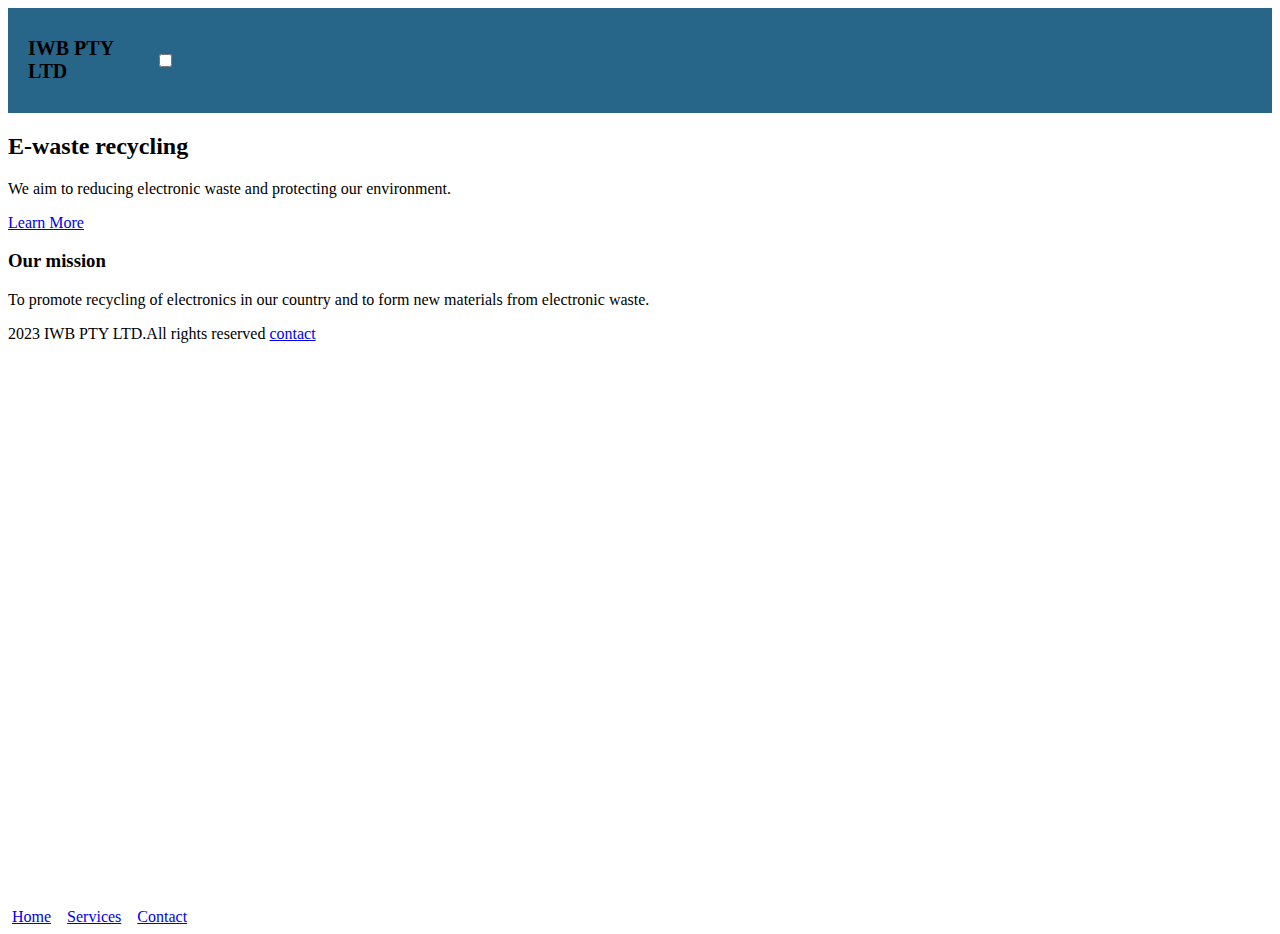
<file: index.html>
<!DOCTYPE html>
<html lang="en">
<head>
  <meta charset="UTF-8" />
  <meta name="viewport" content="width=device-width, initial-scale=1.0" />
  <title>HOME</title>
  <link rel="stylesheet"href="style.css">
</head>
<body>
  <header>
    <h1 class="logo">IWB PTY LTD</h1>

    <input type="checkbox" id="menu-toggle">
    <label for="menu-toggle" class="menu-icon"></label>
<div>
    <nav class="navbar">
      <a href="index.html" class="active">Home</a>
      <a href="services.html">Services</a>
      <a href="contact.html">Contact</a>
    </nav></header>

    <h2>E-waste recycling</h2>
    <p>We aim to reducing electronic waste and protecting  our environment.</p>
    <a href="About.html" class="btn">Learn More</a>

    
      <h3>Our mission</h3>
      <p>To promote recycling of electronics in our country and to form new materials from electronic waste.</p>
    </div>
      
  
  <footer>
    <p>2023 IWB PTY LTD.All rights reserved
      <a href="contact.html">contact</a></p>
  </footer>
</body>
</html>
</file>
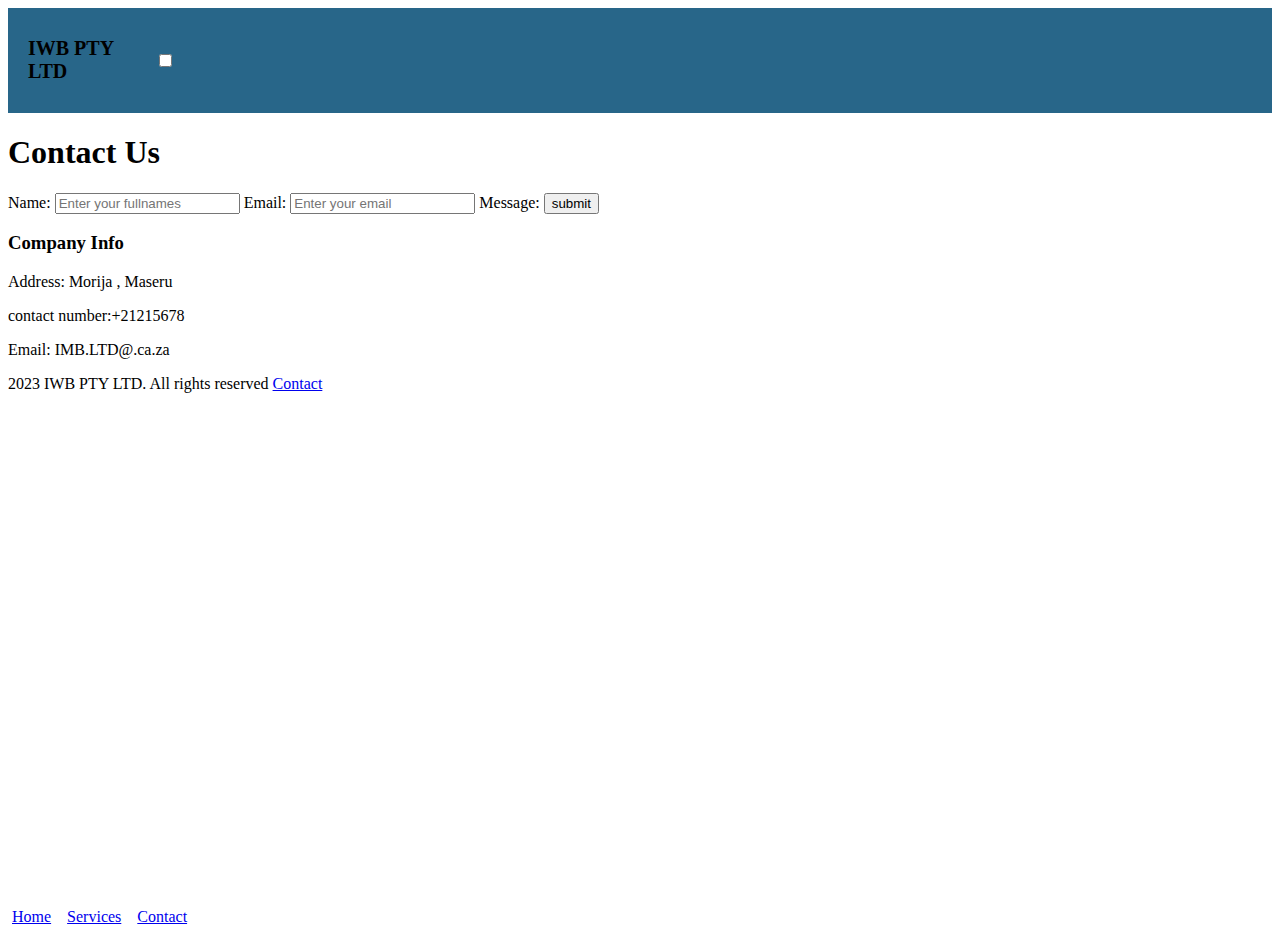
<file: contacts.html>
<!DOCTYPE html>
<html lang="en">
<head>
  <meta charset="UTF-8" />
  <meta name="viewport" content="width=device-width, initial-scale=1.0" />
  <title>CONTACT US</title>
  <link rel="stylesheet"href="style.css">
</head>
<body>
  <header>
    <h1 class="logo">IWB PTY LTD</h1>

    <input type="checkbox" id="menu-toggle">
    <label for="menu-toggle" class="menu-icon"></label>

<div>
    <nav class="navbar">
      <a href="index.html">Home</a>
      <a href="services.html">Services</a>
      <a href="contact.html" class="active">Contact</a>
    </nav></header>
</div>
  <main>
    <h1>Contact Us</h1>
    <form class="contact-form">
      Name:
      <input type="text" placeholder="Enter your fullnames" required>

      Email:
      <input type="email" placeholder="Enter your email" required>

      Message:

      <button type="submit">submit</button>
    </form>

    <section class="company-info">
      <h3>Company Info</h3>
      <p>Address: Morija , Maseru</p>
     <p>contact number:+21215678</p>

      <p>Email:  IMB.LTD@.ca.za</p>
    </section>
  </main><footer>
    <p>2023 IWB PTY LTD. All rights reserved
      <a href="contact.html">Contact</a></p>
  </footer>
</body>
</html>
</file>
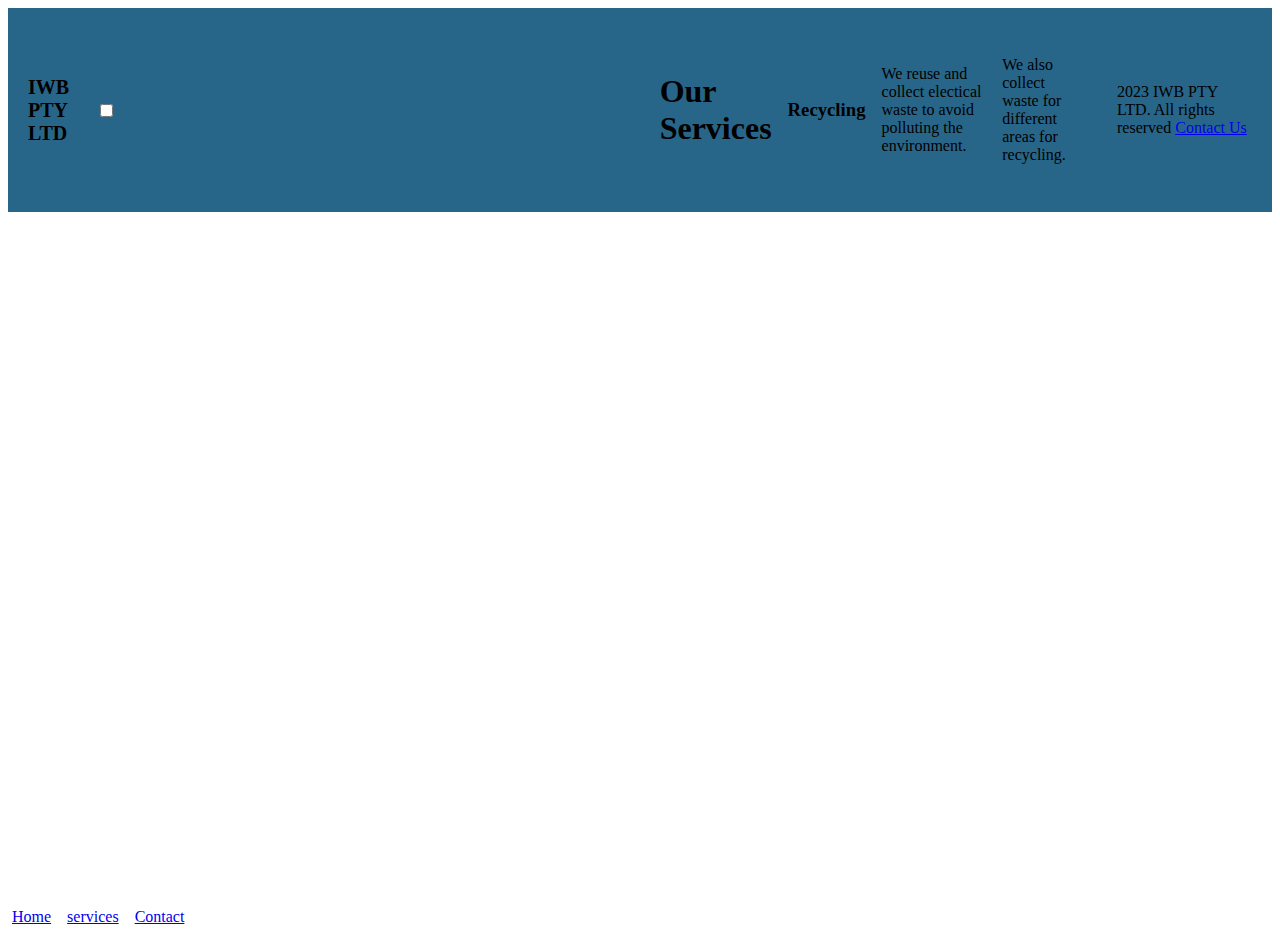
<file: services.html>
<!DOCTYPE html>
<html lang="en">
<head>
  <meta charset="UTF-8" />
  <meta name="viewport" content="width=device-width, initial-scale=1.0" />
  <title>SERVICES</title>
  <link rel="stylesheet"href="style.css">
</head>
<body>
  <header>
    <h1 class="logo">IWB PTY LTD</h1>

    <input type="checkbox" id="menu-toggle">
    <label for="menu-toggle" class="menu-icon"></label>

<div>
    <nav class="navbar">
      <a href="index.html">Home</a>
      <a href="services.html" class="active">services</a>
      <a href="contact.html">Contact</a>
    </nav><header>

  <h1>Our Services</h1>
  
        <h3>Recycling</h3>
        <p> We reuse and collect electical waste to avoid polluting the environment.</p>
      
        <p>We also collect waste for different areas for recycling.</p>
    </div>
  <footer>
    <p>2023 IWB PTY LTD. All rights reserved
     <a href="contact.html">Contact Us</a></p>
  </footer>
</body>
</html>
</file>
<file: style.css>
.box{
 box-sizing: border-box; 
  margin: 0;
   padding: 0; 
   font-family: Arial, sans-serif;
    }

header {
  display: flex;
  align-items: center;
  justify-content: space-between;
  gap: 1rem;
  padding: 1rem 1.25rem;
  background:#286689;
  
}
.logo { 
  font-size: 1.25rem; 
}
#menu-toggle {
  position: absolute,
  overflow: hidden;
}


.menu-icon {
  display: none;            
  width: 34px;
  height: 28px;
  cursor: pointer;
  align-items: center;
  justify-content: center;
}
.menu-icon {
  display: block;
  height: 3px;
  width: 100%;
  margin: 5px 0;
  background: ;
  border-radius: 2px;
  }

.navbar {
  display: flex;
  gap: 1rem;
  align-items: center;
}
.navbar{
  color: white;
  text-decoration: none;
  padding: 0.5rem 0.75rem;
  border-radius: 4px;
}
.navbar a:hover,
.navbar a.active {
  background: 
}

  .menu-icon {
    display: flex;
  }

  .navbar {
    position: absolute;
    top: 100%;
    left: 0;
    right: 0;
    background:.box{
 box-sizing: border-box; 
  margin: 0;
   padding: 0; 
   font-family: Arial, sans-serif;
    }

header {
  display: flex;
  align-items: center;
  justify-content: space-between;
  gap: 1rem;
  padding: 1rem 1.25rem;
  background:#286689;
  
}
.logo { 
  font-size: 1.25rem; 
}
#menu-toggle {
  position: absolute,
  overflow: hidden;
}


.menu-icon {
  display: none;            
  width: 34px;
  height: 28px;
  cursor: pointer;
  align-items: center;
  justify-content: center;
}
.menu-icon {
  display: block;
  height: 3px;
  width: 100%;
  margin: 5px 0;
  background: ;
  border-radius: 2px;
  }

.navbar {
  display: flex;
  gap: 1rem;
  align-items: center,
  position:margin-top;
}
.navbar{
  color: white;
  text-decoration: none;
  padding: 0.5rem 0.75rem;
  border-radius: 4px;
}
.navbar a:hover,
.navbar a.active {
  background: 
}

  .menu-icon {
    display: flex;
  }

  .navbar {
    position: absolute;
    top: 100%;
    left: 0;
    right: 0;
    background:#404350;
    flex-direction: column,
  }
  
  #menu-toggle:c.navbar {
    max-height: 500px;
  }

main {
  padding: 2rem 1.25rem;
}


.btn {
  display: inline-block;
  margin-top: 1rem;
  background: #404350;
  color: white;
  padding: 0.6rem 1rem;
  text-decoration: none;
  border-radius: 6px;
}
footer {
  padding: 1rem;
  text-align: center;
  background:#286689;
  color: #333;
}
  
  #menu-toggle:c.navbar {
    max-height: 500px;
  }

.btn {
  display: inline-block;
  margin-top: 1rem;
  background: #404350;
  color: white;
  padding: 0.6rem 1rem;
  text-decoration: none;
  border-radius: 6px;
}
footer {
  padding: 1rem;
  text-align: center;
  background:#286689;
  color: #333;
}
</file>
